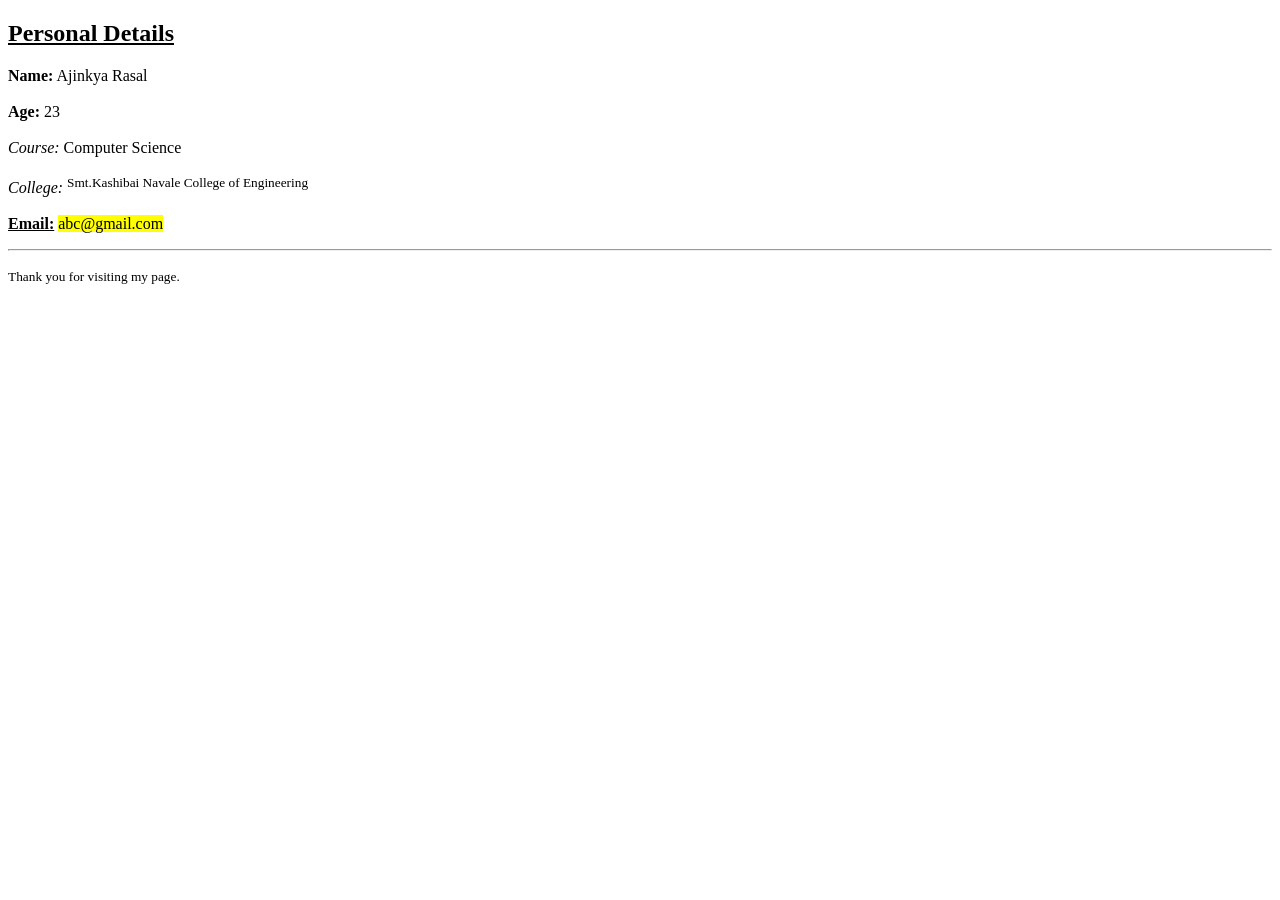
<file: Assignment1.html>
<!DOCTYPE html>
<html>
<head>
    <title>Personal Details</title>
</head>
<body>

    <h2><u>Personal Details</u></h2>

    <p>
        <b>Name:</b> Ajinkya Rasal <br><br>

        <strong>Age:</strong> 23 <br><br>

        <i>Course:</i> Computer Science <br><br>

        <em>College:</em> <sup>Smt.Kashibai Navale College of Engineering</sup> <br><br>

        <b><u>Email:</u></b> <mark>abc@gmail.com</mark>
    </p>

    <hr>

    <p>
        <small>Thank you for visiting my page.</small>
    </p>

</body>    

</html>
</file>
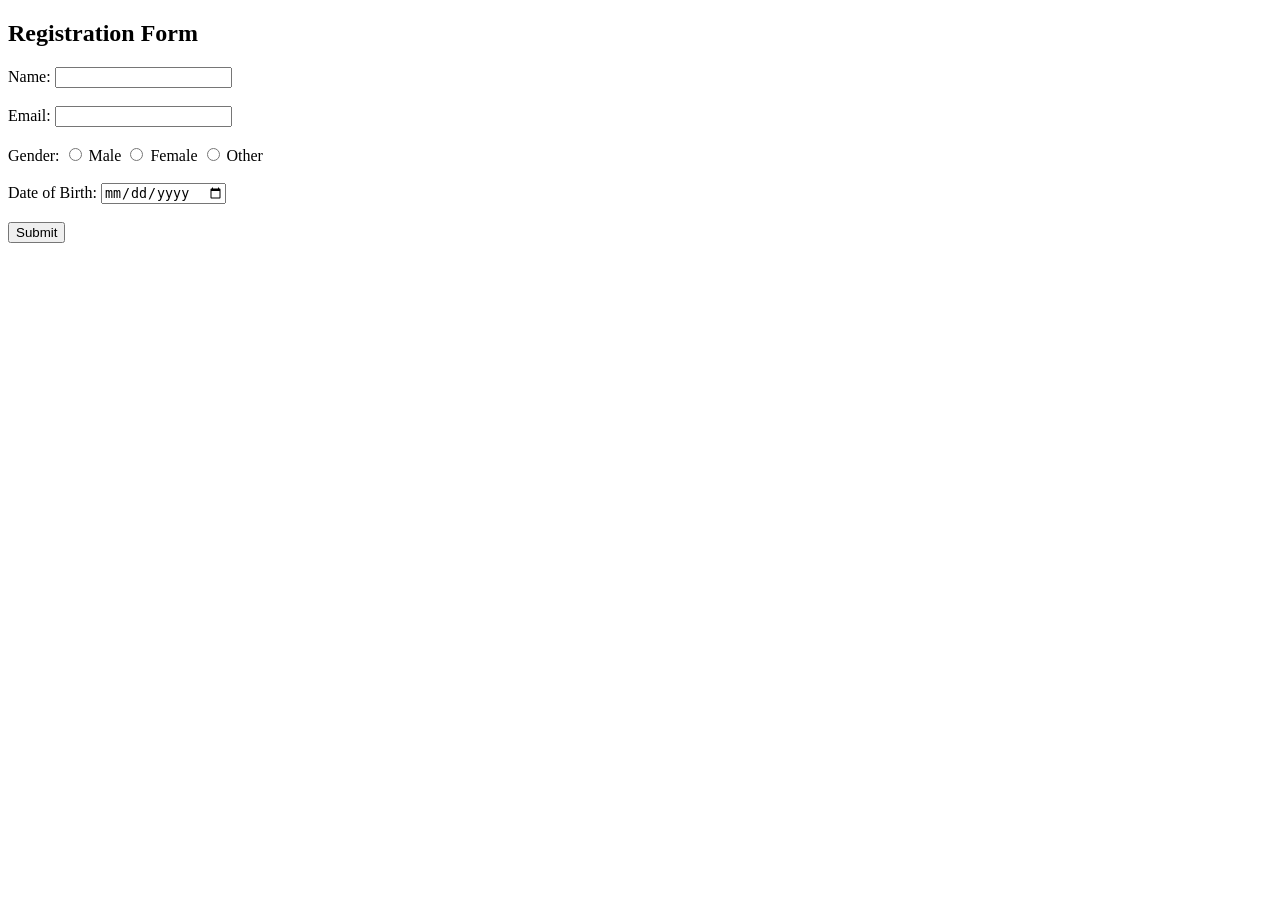
<file: Assignment3.html>
<!DOCTYPE html>
<html>
<head>
       <title>Registration Form</title>
</head>
<body>

    <h2>Registration Form</h2>

    <form>
        <!-- Name Field -->
        <label for="name">Name:</label>
        <input type="text" id="name" name="name" required>
        <br><br>

        <!-- Email Field -->
        <label for="email">Email:</label>
        <input type="email" id="email" name="email" required>
        <br><br>

        <!-- Gender Field -->
        <label>Gender:</label>
        <input type="radio" name="gender" value="Male"> Male
        <input type="radio" name="gender" value="Female"> Female
        <input type="radio" name="gender" value="Other"> Other
        <br><br>

        <!-- Date of Birth Field -->
        <label for="dob">Date of Birth:</label>
        <input type="date" id="dob" name="dob">
        <br><br>

        <!-- Submit Button -->
        <input type="submit" value="Submit">

    </form>

</body>
</html>
</file>
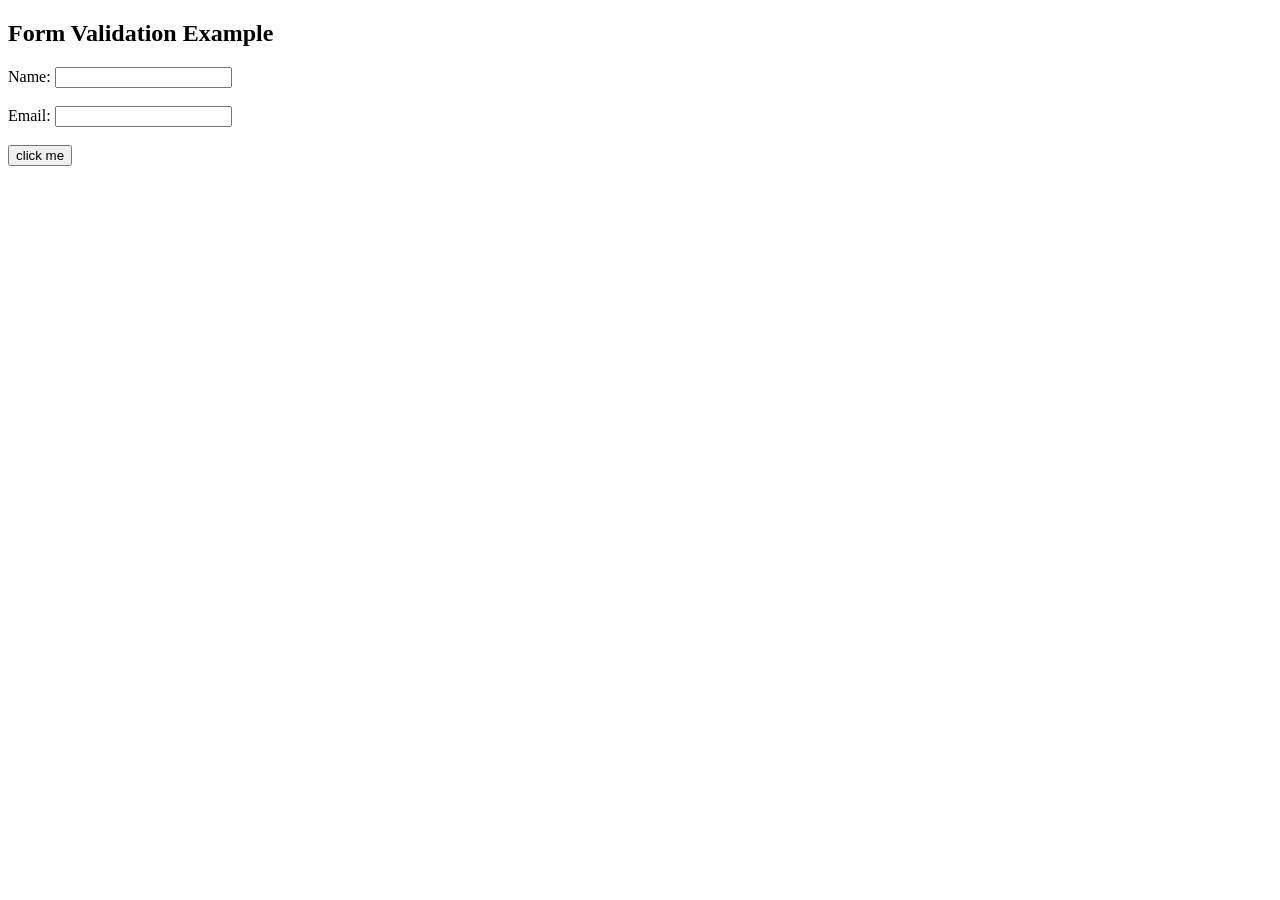
<file: Assignment6.html>
<!DOCTYPE html>
<html>
<head>
    <title>Form Validation</title>

    <script>
        function validateForm() {
            let name = document.forms["myForm"]["name"].value;
            let email = document.forms["myForm"]["email"].value;
            // Check empty fields
            if (name == "" || email == "") {
                alert("All fields must be filled out");
                return false;
            }

            // Email validation using regex
            let emailPattern = /^[^ ]+@[^ ]+\.[a-z]{2,3}$/;

            if (!email.match(emailPattern)) {
                alert("Enter a valid email address");
                return false;
            }

            alert("Form submitted successfully!");
            return true;
        }
    </script>
</head>

<body>

<h2>Form Validation Example</h2>
<form name="myForm">
    Name: <input type="text" name="name"><br><br>
    Email: <input type="text" name="email"><br><br>
    <button onclick="validateForm()">click me</button>
</form>

</body>
</html>
</file>
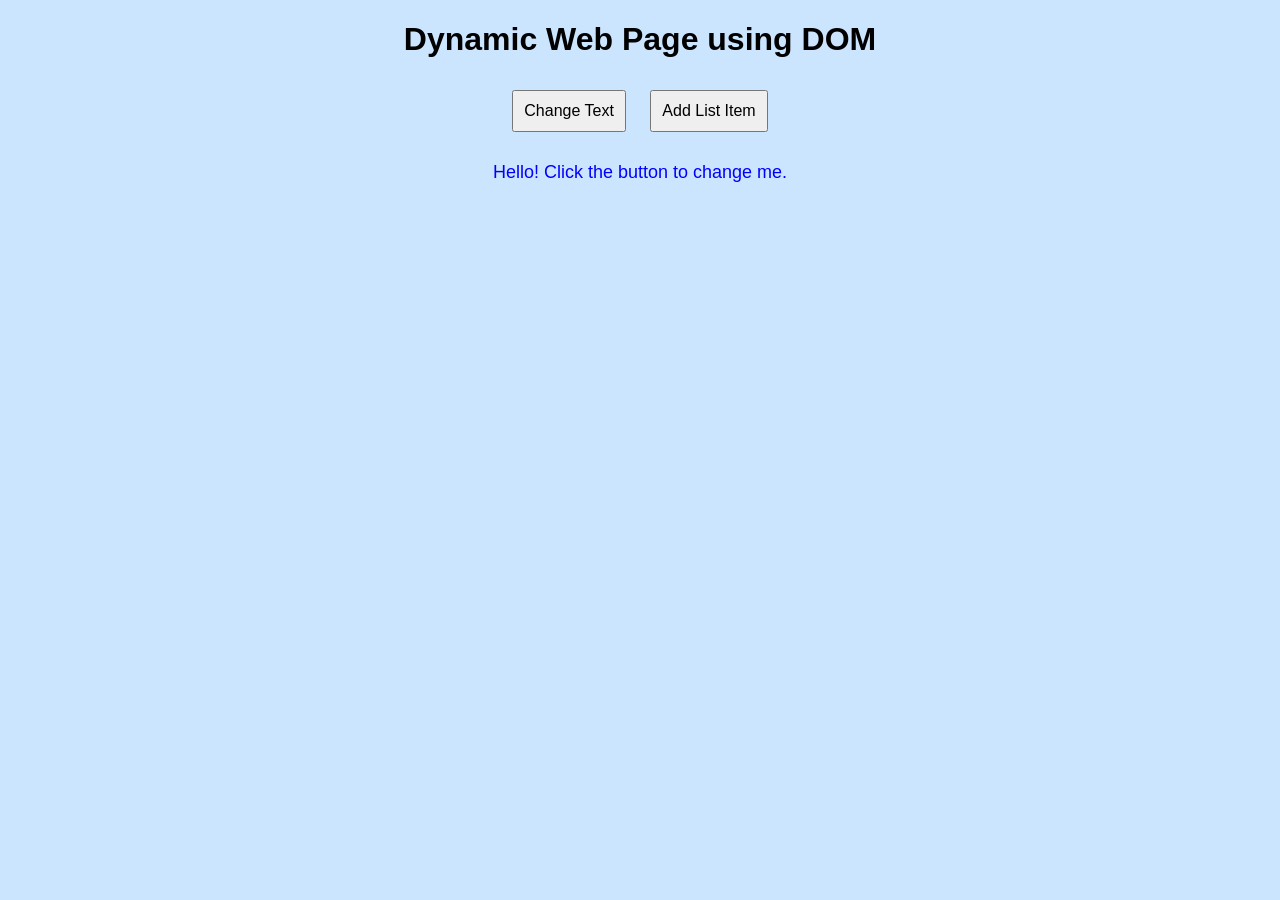
<file: Assignment7.html>
<!DOCTYPE html>
<html>
<head>
    <title>Dynamic DOM Example</title>
    <style>
        body {
            font-family: Arial;
            text-align: center;
            background-color: #cce5ff;
        }
        button {
            padding: 10px;
            margin: 10px;
            font-size: 16px;
        }
        #content {
            margin-top: 20px;
            font-size: 18px;
            color: blue;
        }
    </style>
</head>
<body>

    <h1>Dynamic Web Page using DOM</h1>

    <button onclick="changeText()">Change Text</button>
    <button onclick="addItem()">Add List Item</button>

    <div id="content">Hello! Click the button to change me.</div>

    <ul id="list"></ul>

    <script>
        function changeText() {
            document.getElementById("content").innerHTML = "Text has been changed dynamically!";
        }

        function addItem() {
            let li = document.createElement("li");
            li.textContent = "New Item added!";
            document.getElementById("list").appendChild(li);
        }
    </script>

</body>
</html>
</file>
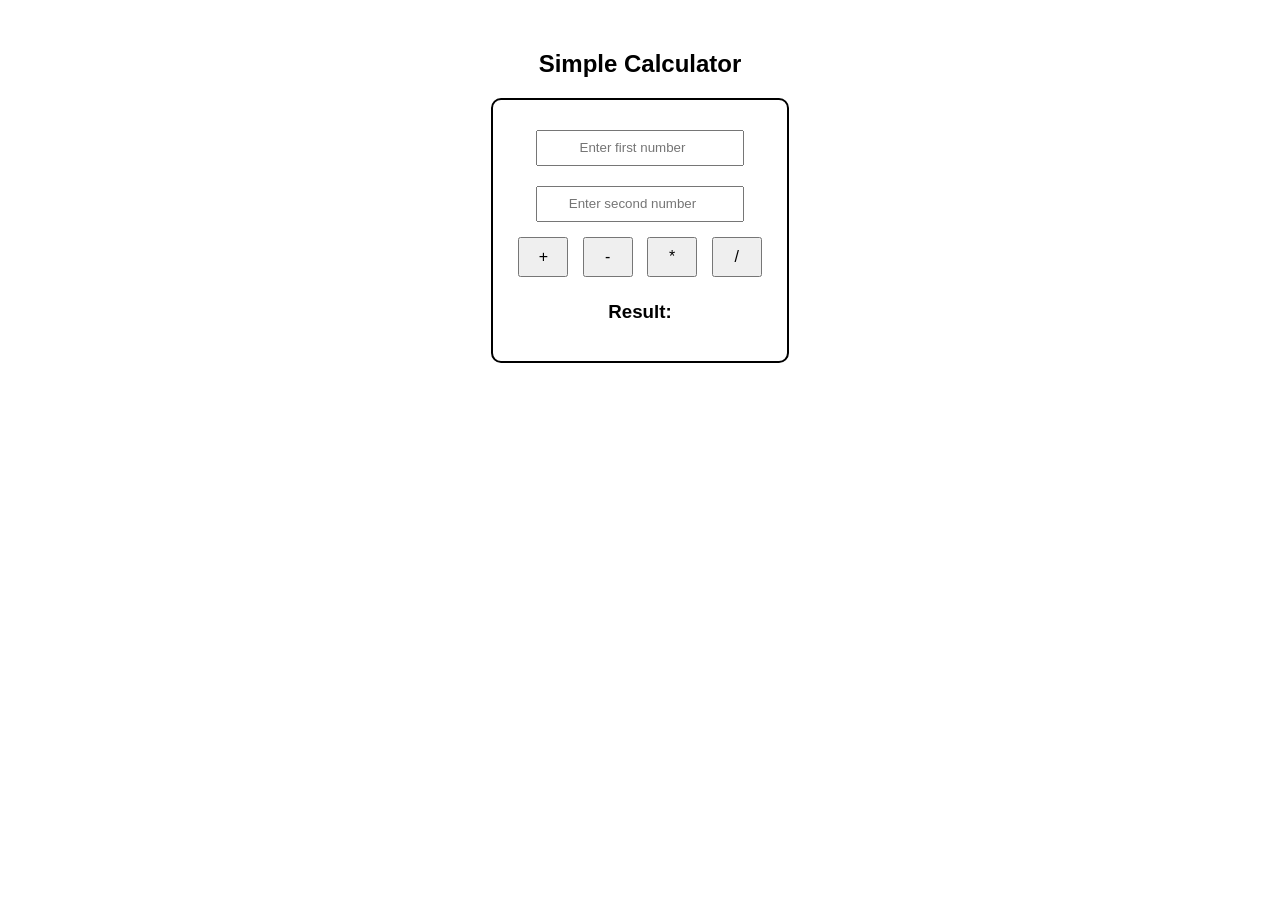
<file: Assignment8.html>
<!DOCTYPE html>
<html>
<head>
    <title>Simple Calculator</title>
    <style>
        body {
            font-family: Arial;
            text-align: center;
            margin-top: 50px;
        }
        .calculator {
            display: inline-block;
            padding: 20px;
            border: 2px solid black;
            border-radius: 10px;
        }
        input {
            width: 200px;
            height: 30px;
            margin: 10px;
            text-align: center;
        }
        button {
            width: 50px;
            height: 40px;
            margin: 5px;
            font-size: 16px;
        }
    </style>
</head>
<body>

    <h2>Simple Calculator</h2>

    <div class="calculator">
        <input type="number" id="num1" placeholder="Enter first number"><br>
        <input type="number" id="num2" placeholder="Enter second number"><br>

        <button onclick="calculate('+')">+</button>
        <button onclick="calculate('-')">-</button>
        <button onclick="calculate('*')">*</button>
        <button onclick="calculate('/')">/</button>

        <h3 id="result">Result: </h3>
    </div>

    <script>
        function calculate(operator) {
            let num1 = parseFloat(document.getElementById("num1").value);
            let num2 = parseFloat(document.getElementById("num2").value);
            let result;

            switch (operator) {
                case '+':
                    result = add(num1, num2);
                    break;

                case '-':
                    result = subtract(num1, num2);
                    break;

                case '*':
                    result = multiply(num1, num2);
                    break;

                case '/':
                    result = divide(num1, num2);
                    break;

                default:
                    result = "Invalid operation";
            }

            document.getElementById("result").innerText = "Result: " + result;
        }

        function add(a, b) {return a + b;}

        function subtract(a, b) {return a - b;}

        function multiply(a, b) {return a * b;}

        function divide(a, b) {
            if (b === 0) {return "Cannot divide by zero";}
            return a / b;}
    </script>

</body>
</html>
</file>
